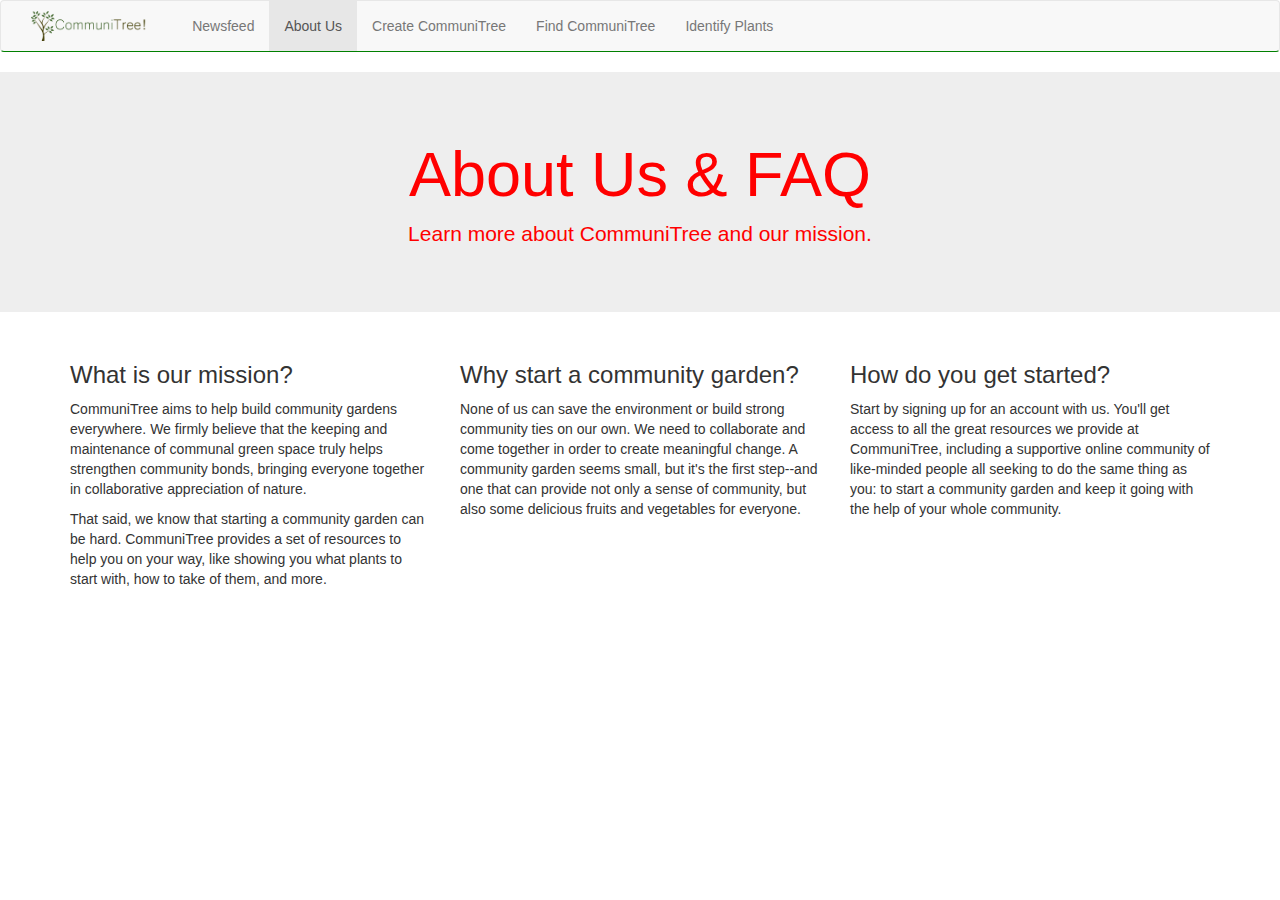
<file: Communitree/Communitree/About CommuniTree.html>
﻿<!DOCTYPE html>
<html lang="en">
<head>
    <title>Bootstrap Example</title>
    <meta charset="utf-8">
    <meta name="viewport" content="width=device-width, initial-scale=1">
    <link rel="stylesheet" href="https://maxcdn.bootstrapcdn.com/bootstrap/3.3.7/css/bootstrap.min.css">
    <link rel=stylesheet href="CSS/CommunitreeCSS.css">
    <script src="https://ajax.googleapis.com/ajax/libs/jquery/3.2.1/jquery.min.js"></script>
    <script src="https://maxcdn.bootstrapcdn.com/bootstrap/3.3.7/js/bootstrap.min.js"></script>
</head>
<body>
    <div class="wrapper">
        <nav class="navbar navbar-default">
            <div class="navbar-header">
                <button type="button" class="navbar-toggle" data-toggle="collapse" data-target="#myNavbar">
                    <span class="icon-bar"></span>
                    <span class="icon-bar"></span>
                    <span class="icon-bar"></span>
                </button>
                <a class="navbar-left" href="Index.html"><img src="Pics/CommuniTree Logo.png" /></a>
            </div>
            <div class="collapse navbar-collapse" id="myNavbar">
                <ul class="nav navbar-nav">
                    <li><a href="Index.html">Newsfeed</a></li>
                    <li class="active"><a href="About CommuniTree.html">About Us</a></li>
                    <li><a href="Create CommuniTree.html">Create CommuniTree</a></li>
                    <li><a href="Find CommuniTree.html">Find CommuniTree</a></li>
                    <li><a href="Identify Plants.html">Identify Plants</a></li>
                </ul>
            </div>
        </nav>
        <div class="jumbotron text-center learn-more">
            <h1>About Us & FAQ</h1>
            <p>Learn more about CommuniTree and our mission.</p>
        </div>

        <div class="container">
            <div class="row">
                <div class="col-sm-4">
                    <h3>What is our mission?</h3>
                    <p>CommuniTree aims to help build community gardens everywhere. We firmly believe that the keeping and maintenance of communal green space truly helps strengthen community bonds, bringing everyone together in collaborative appreciation of nature. </p>
                    <p>That said, we know that starting a community garden can be hard. CommuniTree provides a set of resources to help you on your way, like showing you what plants to start with, how to take of them, and more.</p>
                </div>
                <div class="col-sm-4">
                    <h3>Why start a community garden?</h3>
                    <p>None of us can save the environment or build strong community ties on our own. We need to collaborate and come together in order to create meaningful change. A community garden seems small, but it's the first step--and one that can provide not only a sense of community, but also some delicious fruits and vegetables for everyone.</p>
                </div>
                <div class="col-sm-4">
                    <h3>How do you get started?</h3>
                    <p>Start by signing up for an account with us. You'll get access to all the great resources we provide at CommuniTree, including a supportive online community of like-minded people all seeking to do the same thing as you: to start a community garden and keep it going with the help of your whole community.</p>
                </div>
            </div>
        </div>
    </div>
</body>
</html>
</file>
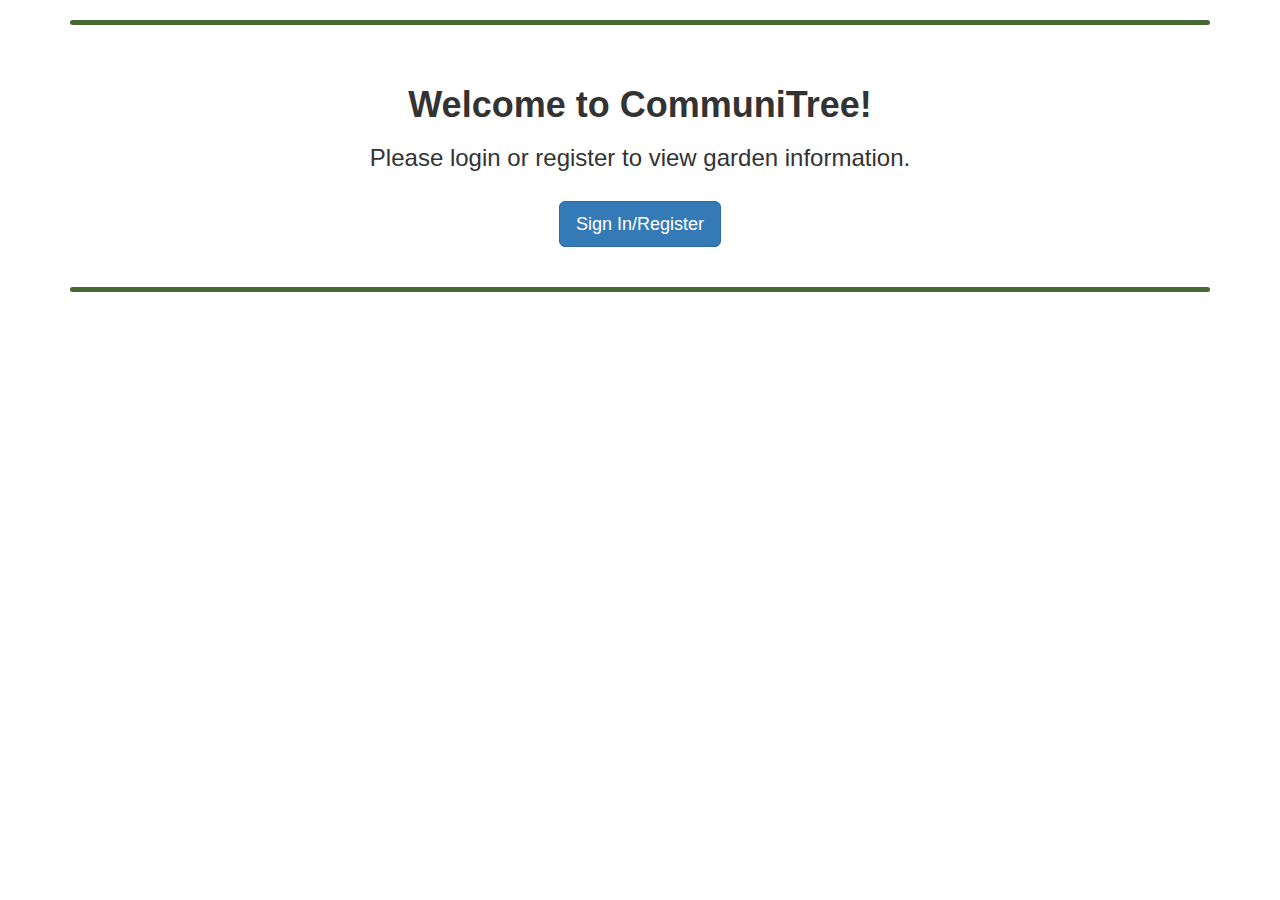
<file: Communitree/Communitree/Login.html>
﻿<!DOCTYPE html>
<html>
<head>
    <title></title>
	<meta charset="utf-8" />
	<link rel="stylesheet" type="text/css" href="CSS/Login.css">
	<link rel="stylesheet" href="https://maxcdn.bootstrapcdn.com/bootstrap/3.3.7/css/bootstrap.min.css">
    <script src="https://ajax.googleapis.com/ajax/libs/jquery/3.2.1/jquery.min.js"></script>
    <script src="https://maxcdn.bootstrapcdn.com/bootstrap/3.3.7/js/bootstrap.min.js"></script>
</head>
<body>
<!-- Button trigger modal -->

<div class="container"> 
    <hr class="prettyline">
    <br>
    <center>
    <h1><b>Welcome to CommuniTree!</b></h1>
    <h3>Please login or register to view garden information.</h3>
    <br>
  <button class="btn btn-primary btn-lg" href="#signup" data-toggle="modal" data-target="#myModal">Sign In/Register</button>
  </center>
  <br>
    <hr class="prettyline">
 </div>
  

<!-- Modal -->
<div class="modal fade" id="myModal" tabindex="-1" role="dialog" aria-labelledby="mySmallModalLabel" aria-hidden="true">
  <div class="modal-dialog">
    <div class="modal-content">
        <br>
        <div class="modal-tabs">
            <ul id="myTab" class="nav nav-tabs">
              <li class="active"><a href="#signin" data-toggle="tab">Sign In</a></li>
              <li class=""><a href="#signup" data-toggle="tab">Register</a></li>
            </ul>
        </div>
      <div class="modal-body">
        <div id="myTabContent" class="tab-content">
        <div class="tab-pane fade active in" id="signin">
            <form class="form-horizontal">
            <fieldset>
            <!-- Sign In Form -->
            <!-- Text input-->
            <div class="control-group">
              <label class="control-label" for="Email">Email:</label>
              <div class="controls">
                <input required="" id="Email" name="Email" type="text" class="form-control" placeholder="Email" class="input-medium" required="">
              </div>
            </div>

            <!-- Password input-->
            <div class="control-group">
              <label class="control-label" for="passwordinput">Password:</label>
              <div class="controls">
                <input required="" id="passwordinput" name="passwordinput" class="form-control" type="password" placeholder="********" class="input-medium">
              </div>
            </div>

            <!-- Multiple Checkboxes (inline) -->
            <div class="control-group">
              <label class="control-label" for="rememberme"></label>
              <div class="controls">
                <label class="checkbox-inline" for="rememberme-0">
                  <input type="checkbox" name="rememberme" id="rememberme-0" value="Remember me">
                  Remember me
                </label>
              </div>
            </div>

            <!-- Button -->
            <div class="control-group">
              <label class="control-label" for="signin"></label>
              <div class="controls">
                <button id="signin" name="signin" class="btn btn-success">Sign In</button>
              </div>
            </div>
            </fieldset>
            </form>
        </div>
        <div class="tab-pane fade" id="signup">
            <form class="form-horizontal">
            <fieldset>
            <!-- Sign Up Form -->
            <!-- Text input-->
            <div class="control-group">
              <label class="control-label" for="Email">Email:</label>
              <div class="controls">
                <input id="Email" name="Email" class="form-control" type="text" placeholder="Email" class="input-large" required="">
              </div>
            </div>
            
			<!-- Text input-->
            <div class="control-group">
              <label class="control-label" for="name">Name:</label>
              <div class="controls">
                <input id="userid" name="userid" class="form-control" type="text" placeholder="Name" class="input-large" required="">
              </div>
            </div>

            <!-- Password input-->
            <div class="control-group">
              <label class="control-label" for="password">Password:</label>
              <div class="controls">
                <input id="password" name="password" class="form-control" type="password" placeholder="********" class="input-large" required="">
                <em>Must be at least 5 characters</em>
              </div>
            </div>
            
            <!-- Text input-->
            <div class="control-group">
              <label class="control-label" for="reenterpassword">Re-Enter Password:</label>
              <div class="controls">
                <input id="reenterpassword" class="form-control" name="reenterpassword" type="password" placeholder="********" class="input-large" required="">
              </div>
            </div>
			
            
            <!-- Button -->
            <div class="control-group">
              <label class="control-label" for="confirmsignup"></label>
              <div class="controls">
                <button id="confirmsignup" name="confirmsignup" class="btn btn-success">Sign Up</button>
              </div>
            </div>
            </fieldset>
            </form>
      </div>
    </div>
      </div>
      <div class="modal-footer">
      <center>
        <button type="button" class="btn btn-default" data-dismiss="modal">Close</button>
        </center>
      </div>
    </div>
  </div>
</div>
</file>
<file: Communitree/Communitree/CSS/CommunitreeCSS.css>
﻿body {
}

.learn-more{
	color:red;
}

.wrapper .navbar{
    border-bottom-color:green;
}

.wrapper .navbar .navbar-header .navbar-left img{
    max-height:30px;
    margin:10px 30px 10px 30px;
}
</file>
<file: Communitree/Communitree/CSS/Login.css>
﻿.prettyline {
  height: 5px;
  border-top: 0;
  background: #476A34;
  border-radius: 5px;
}
</file>
